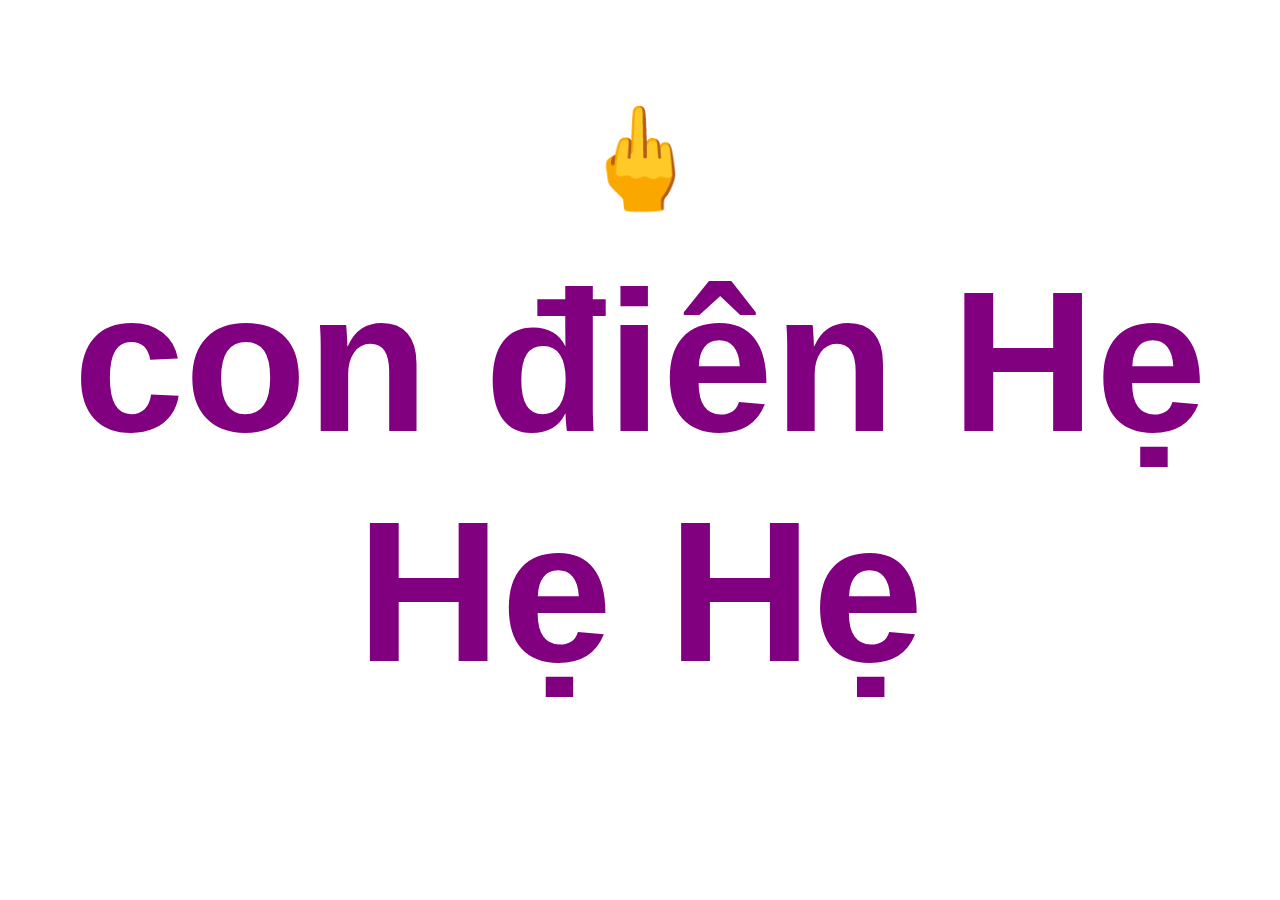
<file: index.html>
<!DOCTYPE html>
<html lang="vi">
<head>
  <meta charset="UTF-8">
  <title>Lêu Lêu</title>
  <style>
    body {
      text-align: center;
      font-family: Arial, sans-serif;
      margin-top: 100px;
    }

    .emoji {
      font-size: 100px;
    }

    .text {
      margin-top: 30px;
      font-size: 200px; /* Gấp đôi emoji */
      color: purple;
      font-weight: bold;
    }
  </style>
</head>
<body>
  <div class="emoji">🖕</div>
  <div class="text">con điên Hẹ Hẹ Hẹ</div>
</body>
</html>
</file>
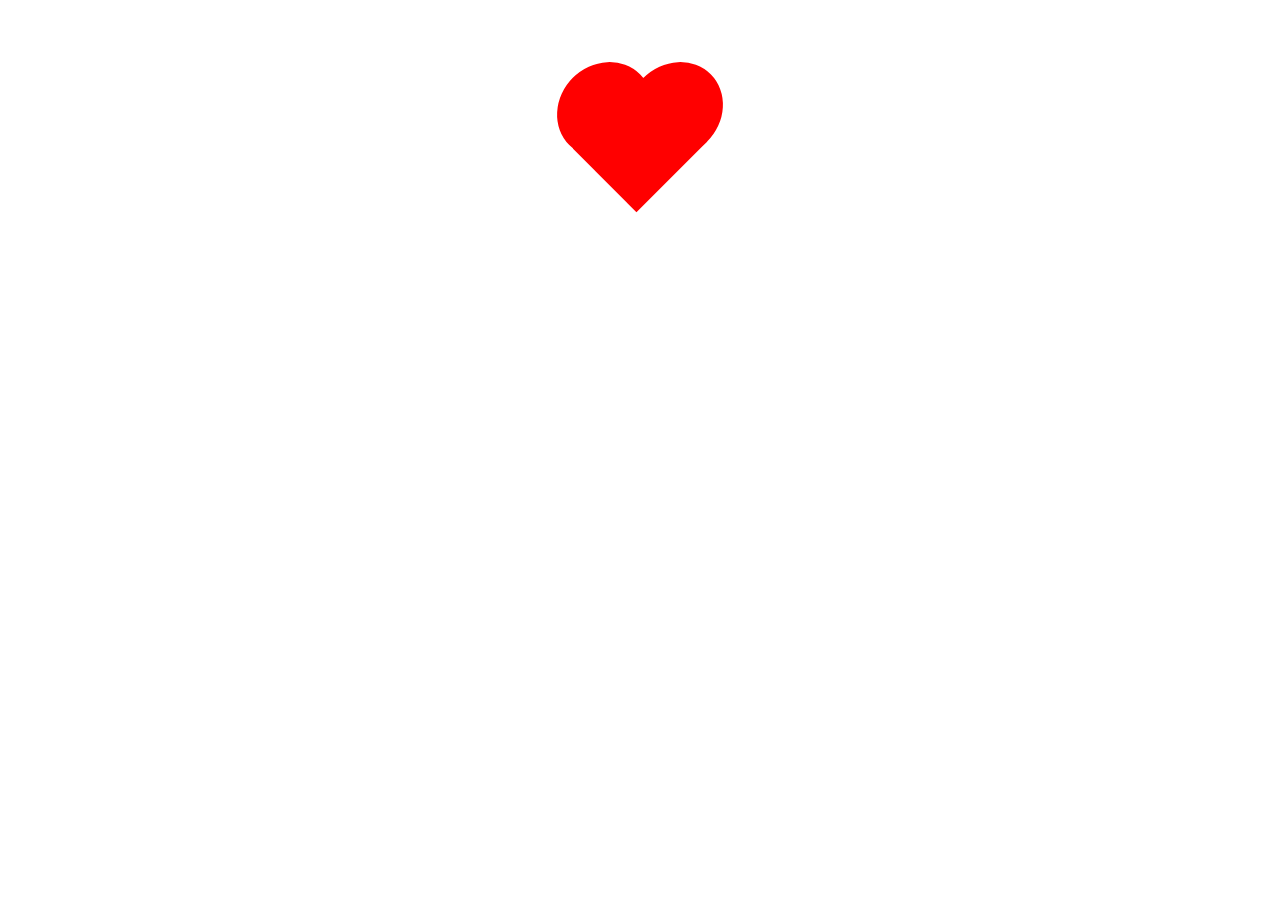
<file: traitim.html>
<!DOCTYPE html>
<html lang="vi">
<head>
  <meta charset="UTF-8">
  <title>Trái tim nhấp nháy</title>
  <style>
    .heart {
      width: 100px;
      height: 90px;
      position: relative;
      background: red;
      transform: rotate(-45deg);
      margin: 100px auto;
      animation: blink 1s infinite;
    }

    .heart::before,
    .heart::after {
      content: "";
      width: 100px;
      height: 90px;
      position: absolute;
      background: red;
      border-radius: 50%;
    }

    .heart::before {
      top: -50px;
      left: 0;
    }

    .heart::after {
      left: 50px;
      top: 0;
    }

    @keyframes blink {
      0%, 100% {
        opacity: 1;
        transform: rotate(-45deg) scale(1);
      }
      50% {
        opacity: 0.5;
        transform: rotate(-45deg) scale(1.1);
      }
    }
  </style>
</head>
<body>
  <div class="heart"></div>
</body>
</html>
</file>
